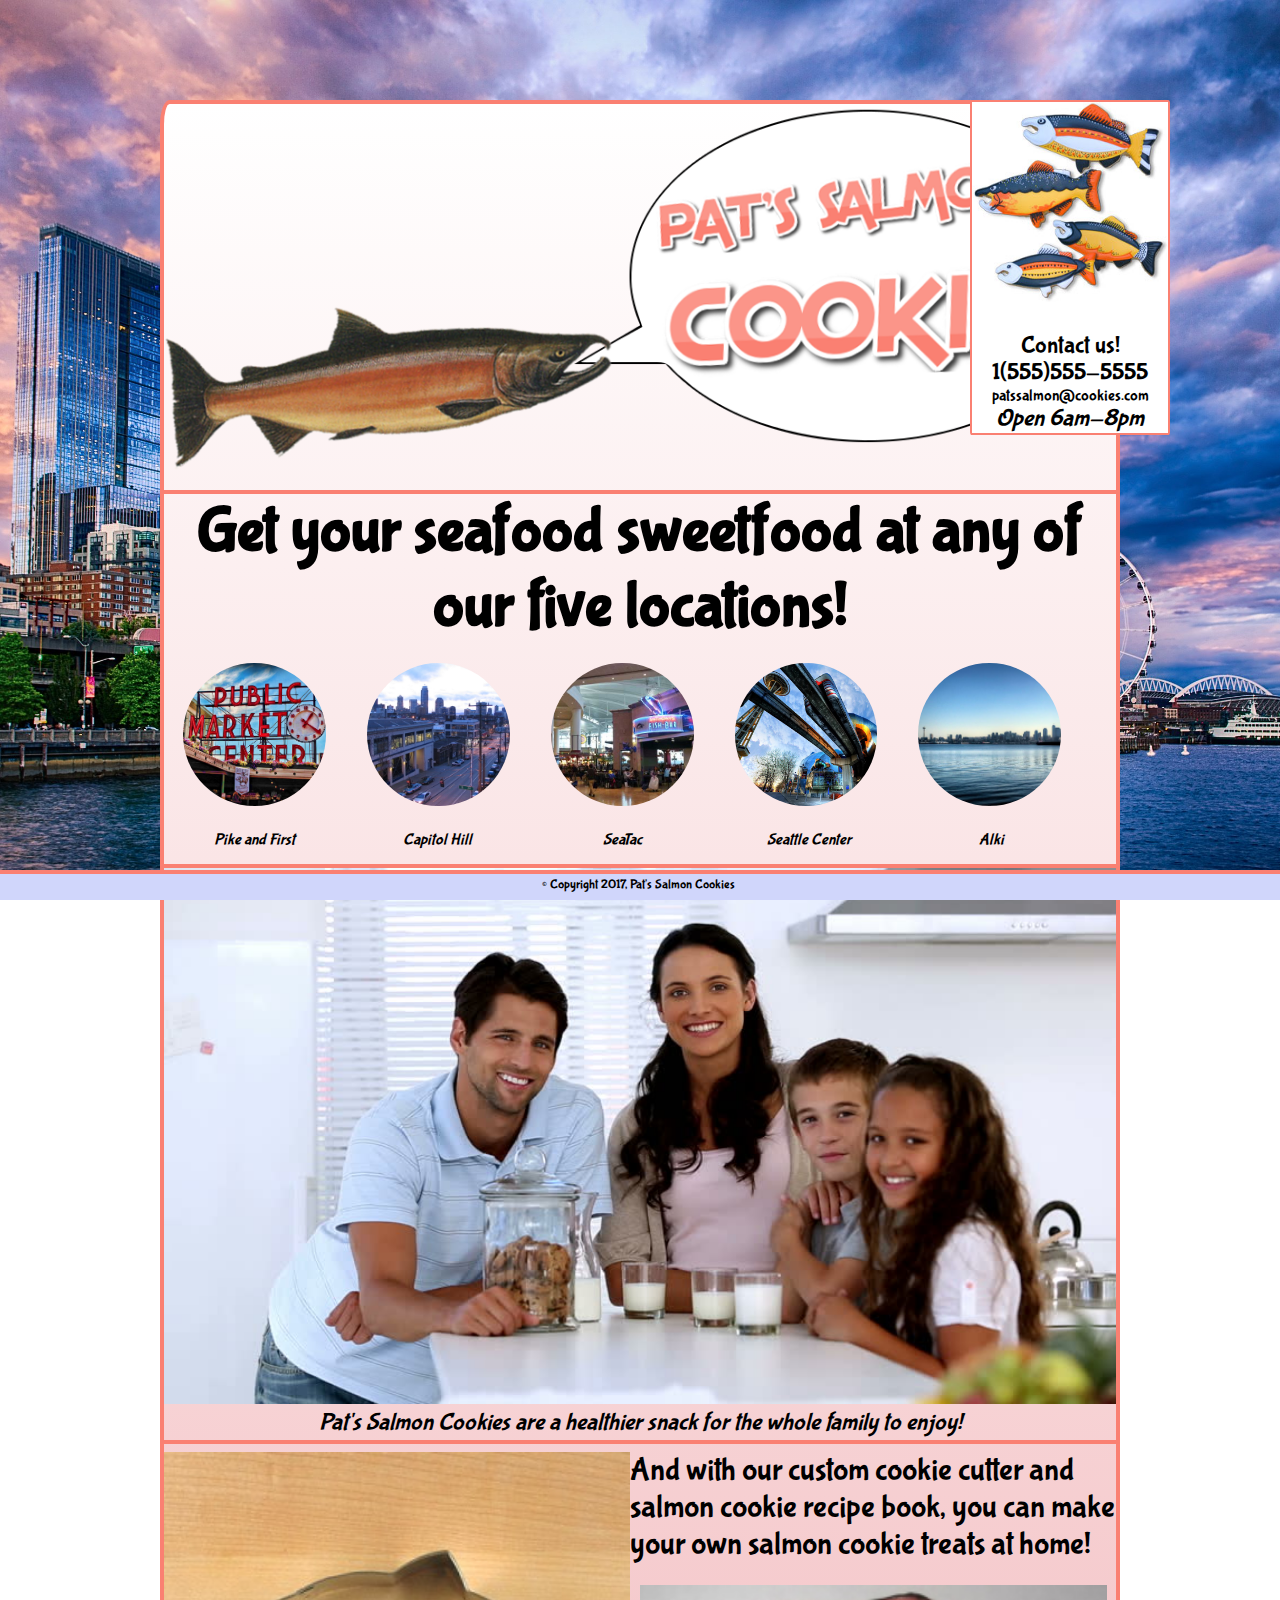
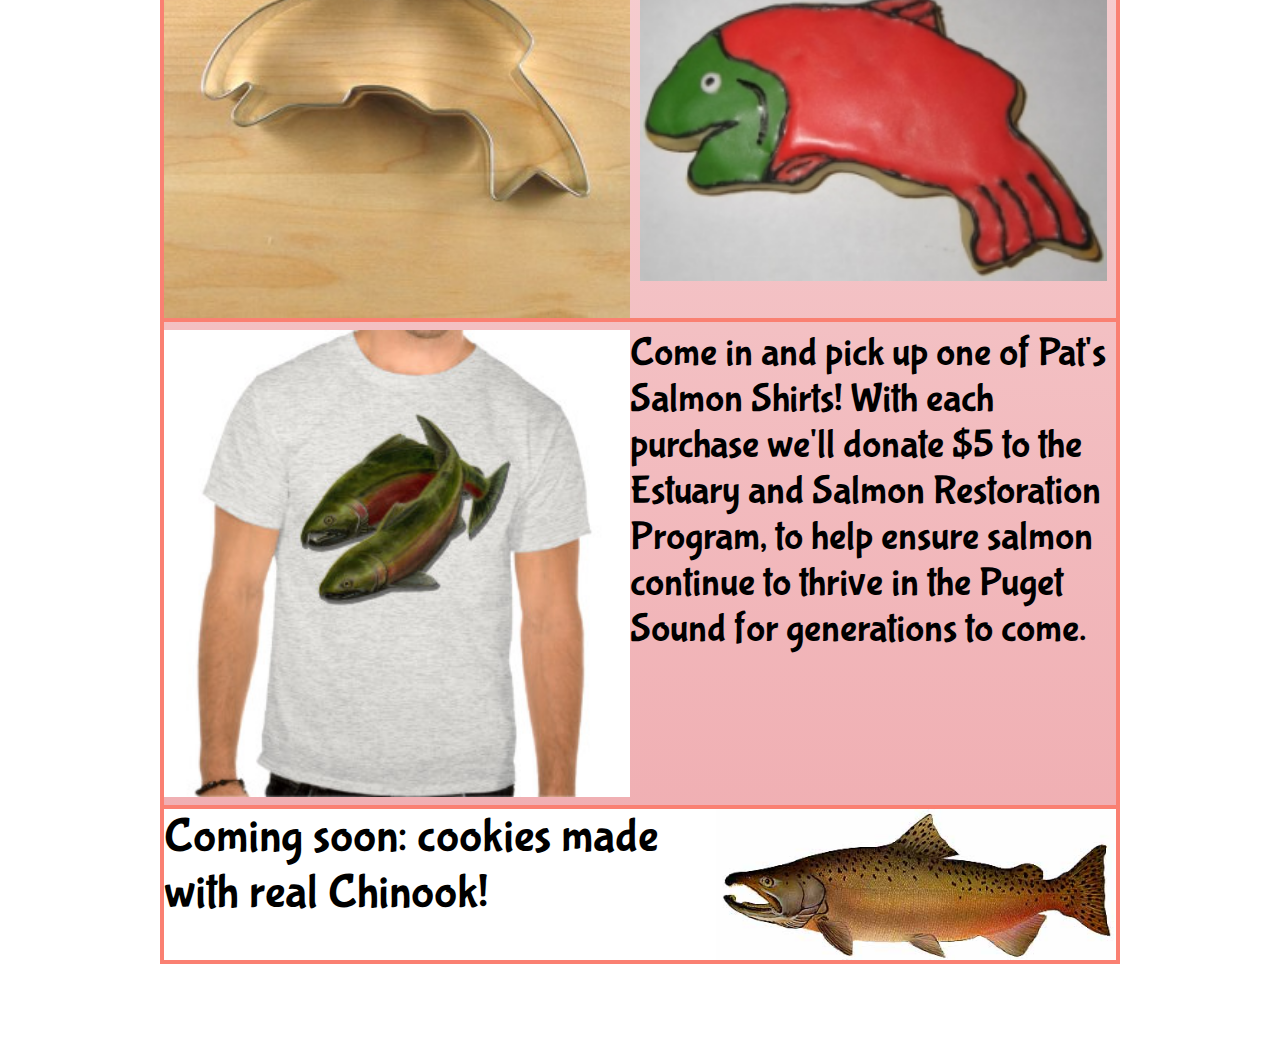
<file: index.html>
<!DOCTYPE html>
<html>
<head>
  <title> Pat's Salmon Cookies </title>
  <link href="https://fonts.googleapis.com/css?family=Patua+One" rel="stylesheet">
  <link href="https://fonts.googleapis.com/css?family=Indie+Flower" rel="stylesheet">
  <link href="https://fonts.googleapis.com/css?family=Bubblegum+Sans" rel="stylesheet">
  <link href="style.css" rel="stylesheet" type="text/css"/>
</head>
<body>
  <div class="empty-space"></div>
  <aside id="contact-us">
    <img src="images/fish.jpg" alt="cartoon fish" id="cartoon-fish"/>
    <p class="center">Contact us!</p>
    <p class="center">1(555)555-5555</p>
    <p class="center small">patssalmon@cookies.com</p>
    <p class="center emphasize">Open 6am-8pm</p>
  </aside>

  <main id="main-content">

    <div>
      <a href="sales.html"><img src="images/logo-bubble.png" id="logo"/></a>
    </div>

    <div id="store-information">
      <h1 id="header-paragraph">Get your seafood sweetfood at any of our five locations!</h1>
    </div>
    <div id="store-locations">
      <img src="images/pike-place.jpg" alt="pike place market, credit: https://fineartamerica.com/featured/pike-place-market-joan-minchak.html" class="round-pic"/>


      <img src="images/capitolhill.jpg" alt="capitol hill, credit: http://www.city-data.com/picfilesv/picv24645.php" class="round-pic" />


      <img src="images/seatac.jpg" alt="seatac, credit: http://www.dazzlingplaces.com/Seattle/SeattleTravelSeaTacAirportMasterFolder/SeattleTravelSeaTacAirportPageTwo.html" class="round-pic" />


      <img src="images/seattle-center.jpg" alt="seattle center, credit: http://www.futurefiftyseattle.org/" class="round-pic" />

      <img src="images/alki.jpg" alt="view from alki beach, credit: https://fineartamerica.com/art/seattle" class="round-pic"/>

      <!-- </div> -->
      <p id="pike-info" class="emphasize">Pike and First</p>
      <p id="caphill-info" class="emphasize">Capitol Hill</p>
      <p id="seatac-info" class="emphasize">SeaTac</p>
      <p id="seacenter-info" class="emphasize">Seattle Center</p>
      <p id="alki-info" class="emphasize">Alki</p>
    </div>
    <div id="family-pic-box">
      <img src="images/family.jpg" alt="family in kitchen with jar of cookies" id="family-pic" />
      <p class="center emphasize">Pat's Salmon Cookies are a healthier snack for the whole family to enjoy!</p>
    </div>
    <div id="diy">
      <p id="diy-paragraph"><img src="images/cutter.jpeg" align="left" id="cutter-pic"/>And with our custom cookie cutter and salmon cookie recipe book, you can make your own salmon cookie treats at home!<img src="images/frosted-cookie.jpg" id="frosted-cookie-pic"/></p>
    </div>

    <div id="shirt">
      <p id="shirt-paragraph"><img src="images/shirt.jpg" alt="shirt with fish picture on front" align="left" id="shirt-pic"/>Come in and pick up one of Pat's Salmon Shirts! With each purchase we'll donate $5 to the Estuary and Salmon Restoration Program, to help ensure salmon continue to thrive in the Puget Sound for generations to come.</p>
    </div>

    <div id="chinook">
      <p id="coming-soon"><img src="images/chinook.jpg" align="right" id="chinook-pic"/>Coming soon: cookies made with real Chinook!</p>


    <footer id="footer">
      <small id="copywrite-left">&copy; Copyright 2017, Pat's Salmon Cookies</small>
      <p id="footer-about"></p>
    </footer>
  </main>
  <div class="empty-space">
  </div>

</body>
</html>
</file>
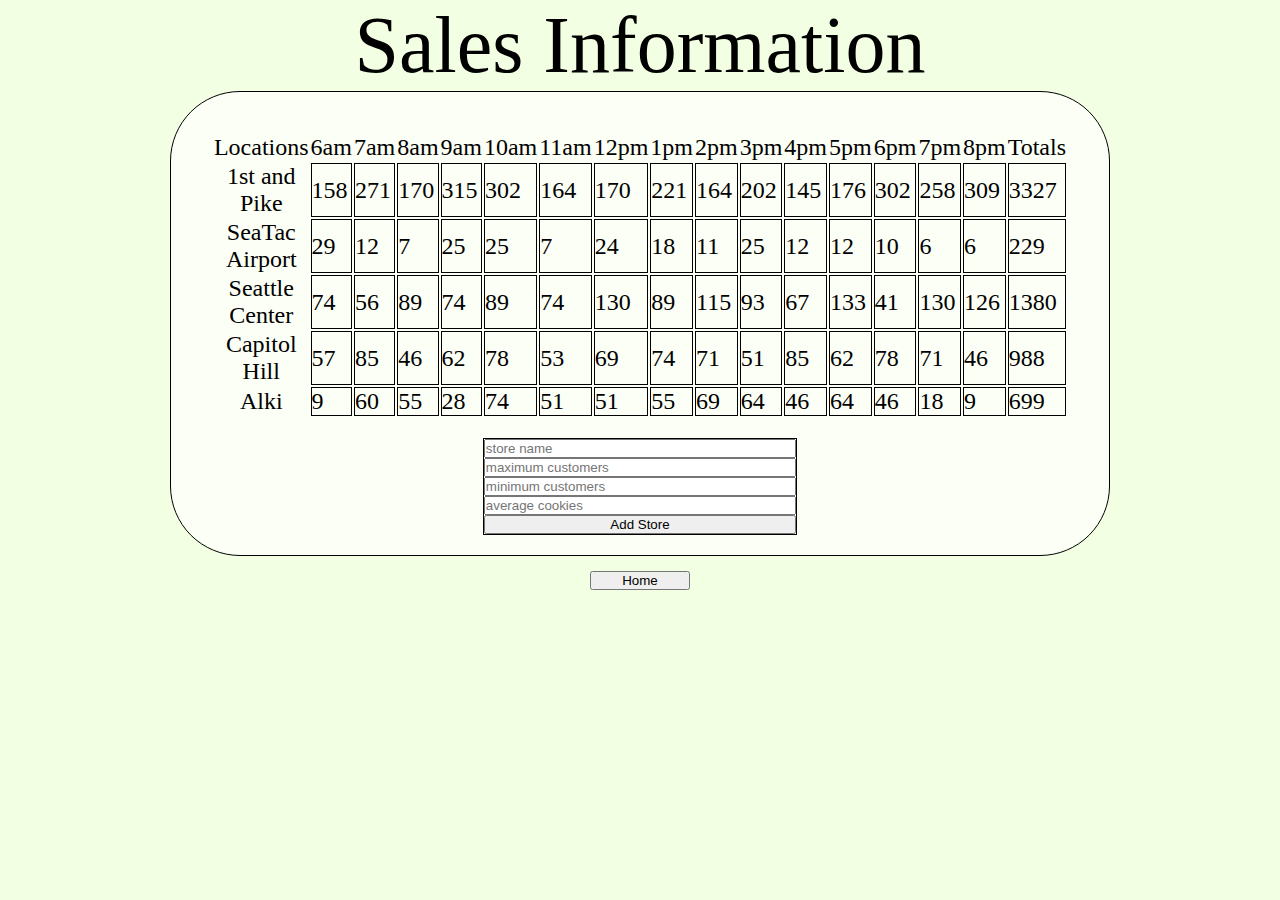
<file: sales.html>
<!DOCTYPE html>
<html>
  <head>
    <title> Event Handlers and Forms </title>
    <!-- <link href="https://fonts.googleapis.com/css?family=Macondo" rel="stylesheet"> -->
    <link href="https://fonts.googleapis.com/css?family=Indie+Flower" rel="stylesheet">
    <link href="appstyle.css" rel="stylesheet" type="text/css" />
    <title> Cookie sales per location </title>
  </head>
  <body>

    <h1 id="sales-title"> Sales Information </h1>

    <div id="wrapper"> <!-- start of wrapper -->
      <table id="app"></table>
      <form id="create-new-store">
        <input name="storeName" type="text" placeholder="store name" />
        <input name="storeMaximumCustomers" type="number" placeholder="maximum customers" />
        <input name="storeMinimumCustomers" type="number" placeholder="minimum customers" />
        <input name="storeAverageCookies" type="number" placeholder="average cookies" />
        <button type="submit"> Add Store </button>
      </form>
    </div> <!-- end of wrapper -->

    <a href="index.html"><button id="home-button"> Home </button></a>
    <script src="app.js"> </script>

  </body>
</html>
</file>
<file: style.css>
* {
  width: 100%;
  margin: 0;
  padding: 0;
  box-sizing: border-box; /*padding can't affect box size*/
  /*font-weight: normal;*/
  /*border: 1px black solid*/
  font-family: 'Bubblegum Sans', cursive;
}

html, body {
  height: 100%;
}

body {
  margin: 0 auto;
  background: url(images/seattle-evening-wheel.jpg) no-repeat center center fixed;
  -webkit-background-size: cover;
  -moz-background-size: cover;
  -o-background-size: cover;
  background-size: cover;

}

#contact-us {
  height: 335px;
  width: 200px;
  position: fixed;
  top: 100px;
  right: 110px;
  background-color: white;
  border: 2px solid salmon;
  border-radius: 1%;
}

#header-paragraph{
  font-family:  font-family: 'Bubblegum Sans', cursive;
}

#cartoon-fish {
  height: 200px;
  width: 196px;
  margin-bottom: 25px;
}

#store-information {
  font-family: verdana;
  font-size: 2em;
  border-top: 4px solid #FA8072;
}

#store-locations {
  padding-bottom: 15px;
  border-bottom: 4px solid #FA8072;
}

#family-pic-box {
  padding-bottom: 4px;
}

#diy {
  border-top: 4px solid salmon;
  padding-top: 8px;
}

#diy-paragraph {
  font-size: 2em;
}

#cutter-pic {
  display: inline-block;
  width: 49%;
}

#frosted-cookie-pic {
  display: inline-block;
  width: 49%;
  margin-top: 22px;
  margin-left: 10px;
}

#shirt {
  border-top: 4px solid salmon;
  padding-top: 8px;
  padding-bottom: 8px;
}

#shirt-pic {
  width: 49%;
}

#shirt-paragraph {
  font-size: 2.5em;
}

#chinook {
  background-color: white;
  border-top: 4px solid salmon;
  border-bottom: 4px solid salmon;
}

#chinook-pic {
  width: 400px;

}

#coming-soon {
  font-size: 3em;
}

#footer {
  position:fixed;
  right:0px;
  bottom:0px;
  height:30px;
  width:100%;
  background:#D0D6FB;
  text-align: center;
  border-top: 4px solid salmon;
}

#pike {
  width: 200px;
  display: inline;
}

#seattle-center {

}

#alki {
  display: inline;

}

#locations{
  display: inline-block;
  width: auto;
}

h1 {
  margin: 0 auto;
  text-align: center;
  font-size: 2em;
}

h2 {
  display: inline-block;
  width: auto;
}

p {
  display: inline-block;
  width: auto;
}

a {
  text-decoration: none;
}

.right {
  float:right;
}

.left {
  float: left;
}

.clear-fix {
  clear: both;
}

.center {
  margin: 0 auto;
  text-align: center;
  display: block;
  font-size: 1.5em;
}

.emphasize {
  font-style: italic;
}

.round-pic {
  border-radius: 50%;
  width:15%;
  display: inline-block;
  margin: 2%;
}

.small {
  font-size: 1em;
}

.empty-space {
  height: 100px;
}

#pike-info {
margin-left: 50px;
}

#caphill-info {
margin-left: 105px;
}

#seatac-info {
margin-left: 128px;
}

#seacenter-info {
margin-left: 122px;
}

#alki-info {
margin-left: 125px;
width: auto;
}

.loc-time {
margin: 0 auto;
width: auto;
}


#main-content {
  font-family: 'Bubblegum Sans', cursive;
  border-top: 4px solid salmon;
  border-right: 4px solid salmon;
  border-left: 4px solid salmon;
  border-top-left-radius: 1%;
  border-top-right-radius: 1%;
  width: 960px;
  margin: auto;
  overflow: visible;
  /* IE10 Consumer Preview */
  background-image: -ms-linear-gradient(top, #FFFFFF 0%, #EFAAAE 100%);

  /* Mozilla Firefox */
  background-image: -moz-linear-gradient(top, #FFFFFF 0%, #EFAAAE 100%);

  /* Opera */
  background-image: -o-linear-gradient(top, #FFFFFF 0%, #EFAAAE 100%);

  /* Webkit (Safari/Chrome 10) */
  background-image: -webkit-gradient(linear, left top, left bottom, color-stop(0, #FFFFFF), color-stop(1, #EFAAAE));

  /* Webkit (Chrome 11+) */
  background-image: -webkit-linear-gradient(top, #FFFFFF 0%, #EFAAAE 100%);

  /* W3C Markup, IE10 Release Preview */
  background-imag e: linear-gradient(to bottom, #FFFFFF 0%, #EFAAAE 100%);
}
</file>
<file: appstyle.css>
* {
  width: 100%;
  margin: 0;
  padding: 0;
  box-sizing: border-box; /*padding can't affect box size*/
  font-weight: normal;
  /*border: 1px black solid*/
}

body {
  background-color: #F3FFE2;

}

#wrapper {
  height: auto;
  width: 940px;
  /*max-width: 70%;*/
  margin: 0 auto;
  padding: 20px;
  background-color: #FCFFF5;
  border-radius: 70px;
  border: 1px solid black;

}

#create-new-store {
  width: 35%;
  margin: auto;
  border: 1px solid black;
}

#home-button {
  display: block;
  width: 100px;
  margin: auto;
  margin-top: 15px;
}

h1 {
  margin: 0 auto;
  background-color: #F3FFE2;
  text-align: center;
  font-size: 5em;
}

table {
  width: 65%;
  font-size: 1.5em;
  margin: 20px auto;
}

td {
  border: 1px solid black;
}

a {
  text-decoration: none;
}

p {
  font-family: verdana;
}
</file>
